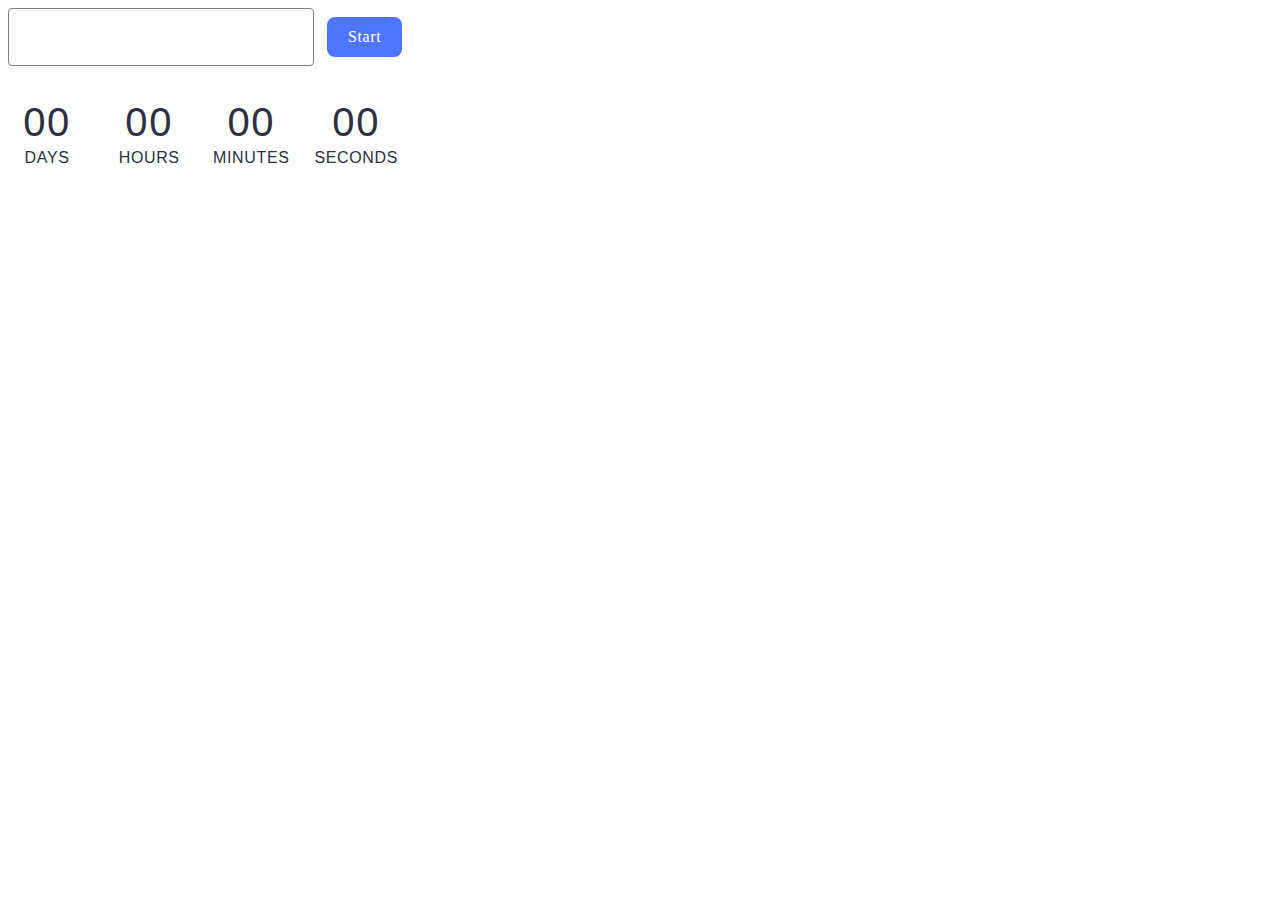
<file: src/1-timer.html>
<!DOCTYPE html>
<html lang="en">
  <head>
    <meta charset="UTF-8" />
    <meta name="viewport" content="width=device-width, initial-scale=1.0" />
    <title>Timer</title>
    <link rel="stylesheet" href="./css/styles.css" />
  </head>
  <body>
    <input type="text" id="datetime-picker" />
    <button class="start-button" type="button" data-start>Start</button>

    <div class="timer">
      <div class="field">
        <span class="value" data-days>00</span>
        <span class="label">Days</span>
      </div>
      <div class="field">
        <span class="value" data-hours>00</span>
        <span class="label">Hours</span>
      </div>
      <div class="field">
        <span class="value" data-minutes>00</span>
        <span class="label">Minutes</span>
      </div>
      <div class="field">
        <span class="value" data-seconds>00</span>
        <span class="label">Seconds</span>
      </div>
    </div>

    <script src="./js/1-timer.js" type="module"></script>
  </body>
</html>
</file>
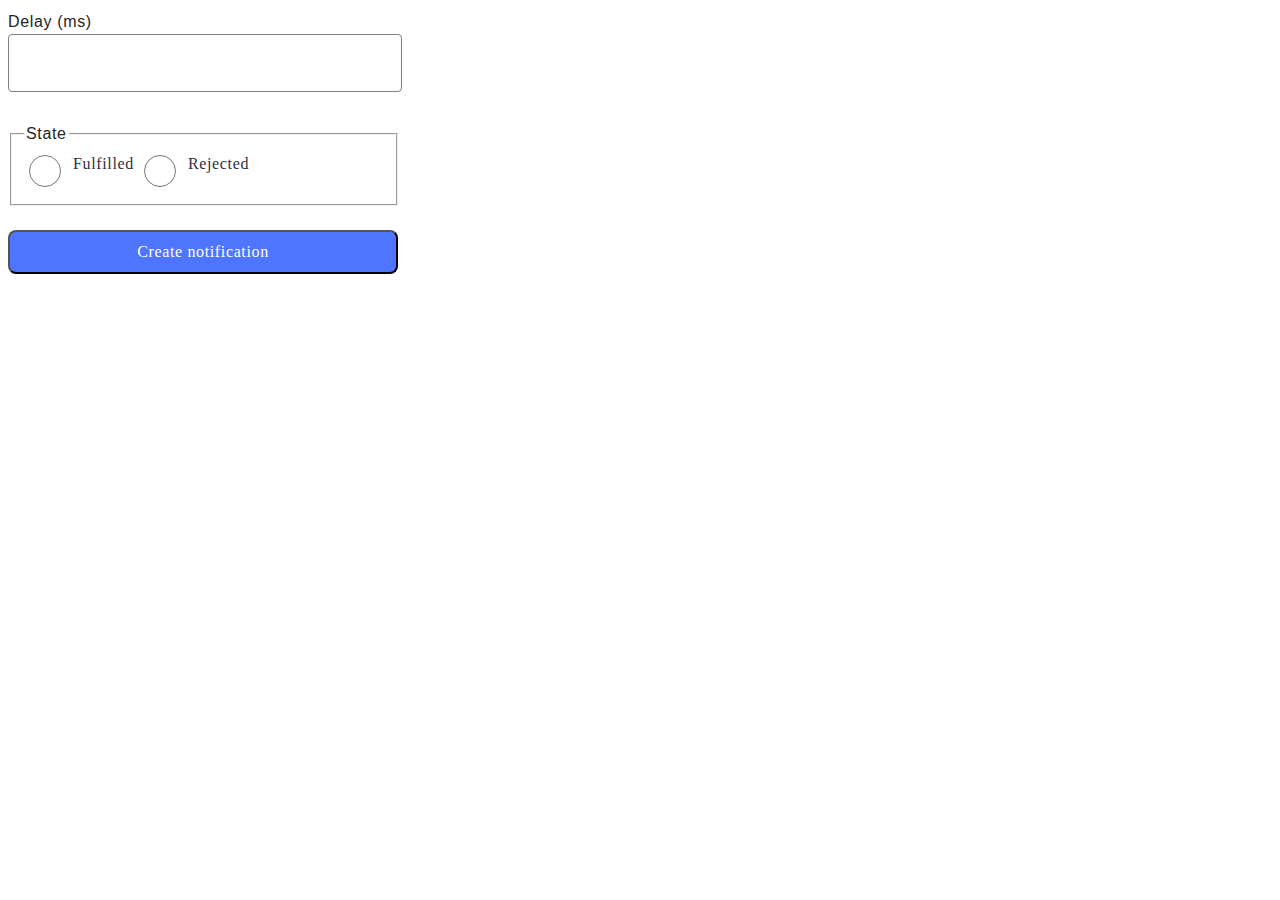
<file: src/2-snackbar.html>
<!DOCTYPE html>
<html lang="en">
  <head>
    <meta charset="UTF-8" />
    <meta name="viewport" content="width=device-width, initial-scale=1.0" />
    <title>Snackbar</title>
    <link rel="stylesheet" href="./css/styles.css" />
  </head>
  <body>
    <form class="form">
      <label>
        Delay (ms)
        <input type="number" name="delay" required />
      </label>

      <fieldset>
        <legend>State</legend>
        <label class="label-radio">
          <input type="radio" name="state" value="fulfilled" required />
          Fulfilled
        </label>
        <label class="label-radio">
          <input type="radio" name="state" value="rejected" required />
          Rejected
        </label>
      </fieldset>

      <button type="submit">Create notification</button>
    </form>

    <script src="./js/2-snackbar.js" type="module"></script>
  </body>
</html>
</file>
<file: src/css/styles.css>
@import url('./reset.css');
@import url('./timer.css');
@import url('./snackbar.css');

:root {
  font-family: Montserrat, Inter, Avenir, Helvetica, Arial, sans-serif;
  font-size: 16px;
  line-height: 24px;
  font-weight: 400;
  letter-spacing: 0.04em;

  color: #242424;
  background-color: rgba(255, 255, 255, 0.87);

  font-synthesis: none;
  text-rendering: optimizeLegibility;
  -webkit-font-smoothing: antialiased;
  -moz-osx-font-smoothing: grayscale;
  -webkit-text-size-adjust: 100%;
}

.btn {
  color: #242424;
  font-size: 20px;
  font-weight: 500;
  line-height: 24px;
  margin-bottom: 10px;
}
.btn:hover {
  color: #6c8cff;
}
</file>
